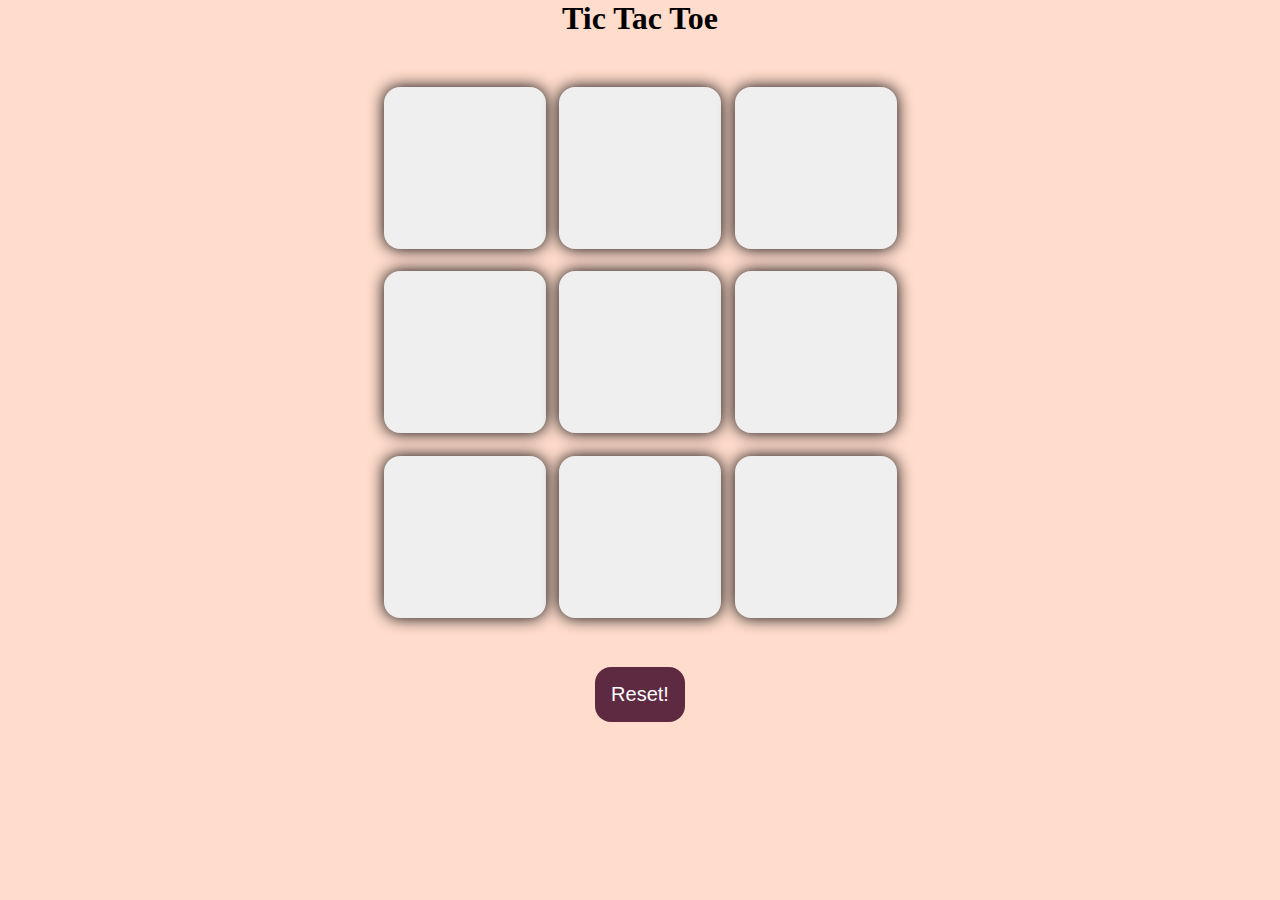
<file: TicTacToe/index.html>
<!DOCTYPE html>
<html lang="en">

<head>
    <meta charset="UTF-8">
    <meta name="viewport" content="width=device-width, initial-scale=1.0">
    <title>Tic-Tac-Toe Game</title>
    <link rel="stylesheet" href="style.css">
</head>

<body>
    <main>
        <div class="msg-contenner hide">
            <p  id="msg">Winner</p>
            <button id="new-btn">New Game</button>
        </div>
        <h1>Tic Tac Toe</h1>
        <div class="contener">
            <div class="game">
                <button class="box"></button>
                <button class="box"></button>
                <button class="box"></button>
                <button class="box"></button>
                <button class="box"></button>
                <button class="box"></button>
                <button class="box"></button>
                <button class="box"></button>
                <button class="box"></button>
            </div>
        </div>
        <button id="reset-btn">Reset!</button>
    </main>
    <script src="app.js"></script>
</body>

</html>
</file>
<file: TicTacToe/style.css>
*{
    margin: 0px;
    padding:0px;
}

body{
    background-color: #ffdccc;
    text-align: center;
}
.contener{
    height: 70vh;
    display: flex;
    justify-content: center;
    align-items:center;
}
.game{
    height: 60vmin  ;
    width: 60vmin;
    display: flex;
    flex-wrap: wrap;
    justify-content: center;
    align-items:center;
    gap: 1.5vmin;
}
.box{
    height: 18vmin;
    width: 18vmin ;
    border-radius: 1rem;
    border: none;
    box-shadow: 0 0 1rem rgba(0, 0, 0, 10);
    font-size: 8vmin;
    color: #fb6376;
}
#reset-btn{
    padding: 1rem;
    font-size: 1.25rem;
    background-color: #5d2a42;
    color: #fff;
    border-radius: 1rem;
    border: none;
}
#new-btn{
    padding: 1rem;
    font-size: 1.25rem;
    background-color: #5d2a42;
    color: #fff;
    border-radius: 1rem;
    border: none;
}
#msg
{
    color: #fff;
    font-size: 8vmin;
}
#msg-contenner{
    height:100vmin ;
    display: flex;
    justify-content: center;
    align-items: center;
    flex-direction: column;
    gap: 4rem;

}
.hide{
    display: none;
}
</file>
